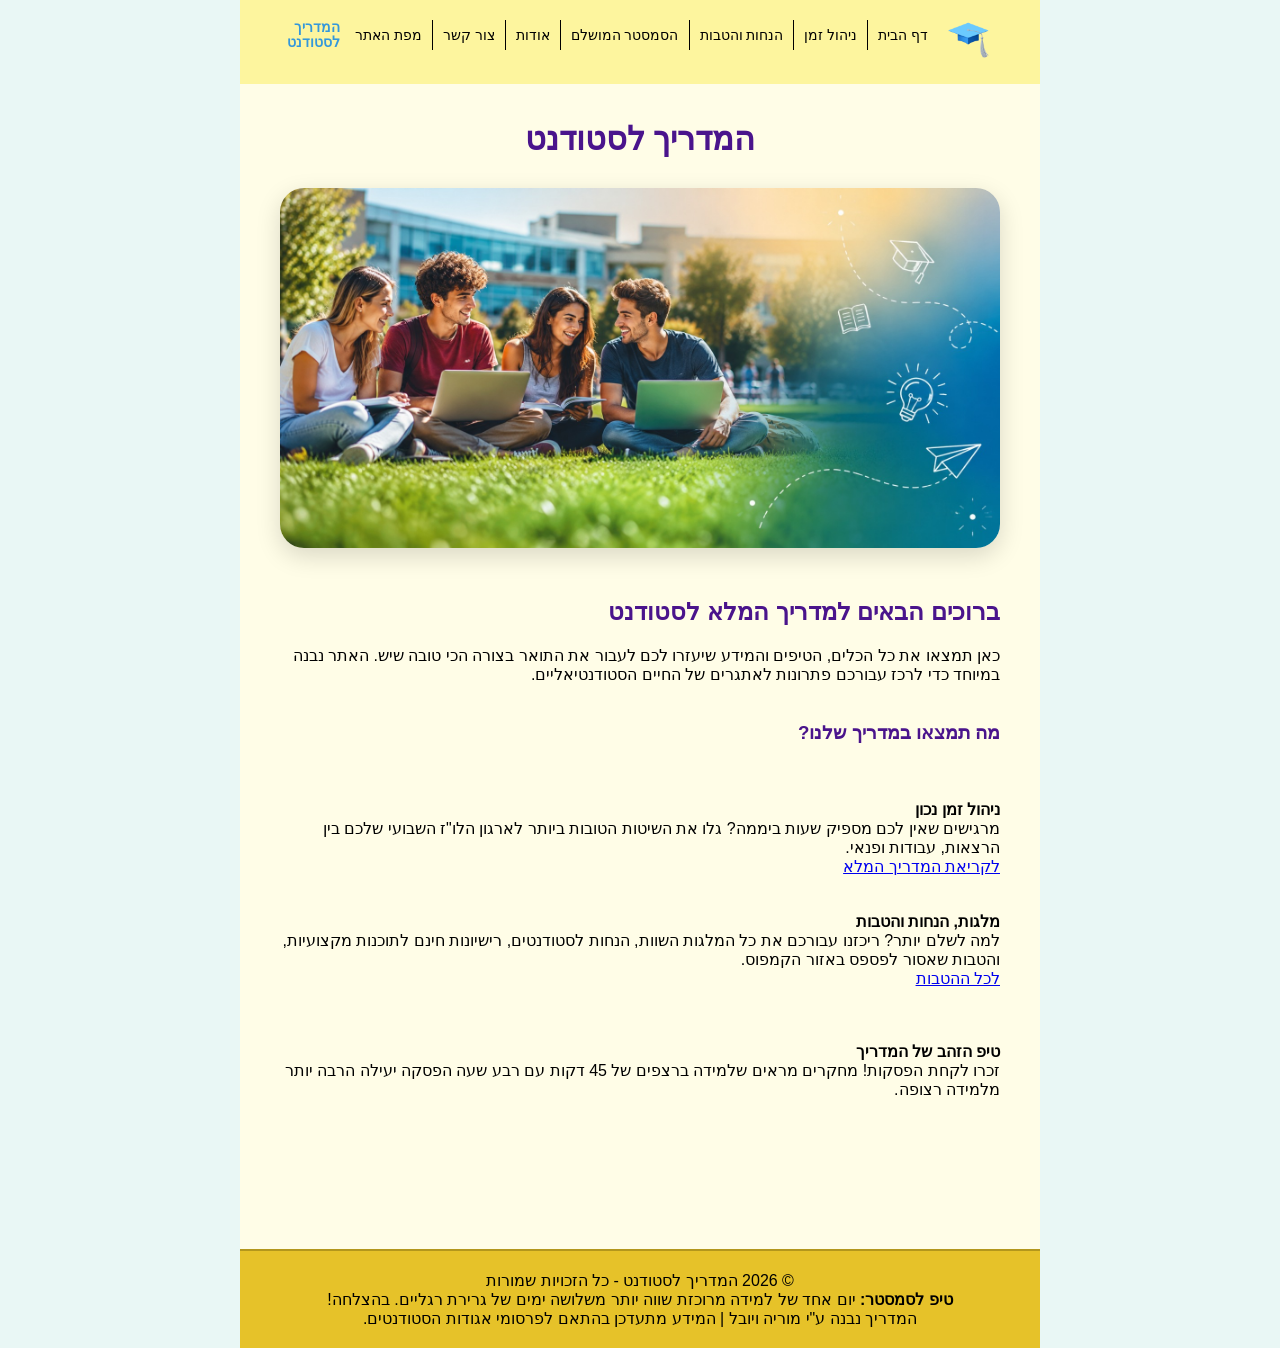
<file: index.html>
﻿<!doctype html>
<html lang="">
<head>
    <meta charset="utf-8" />
    <title>המדריך לסטודנט | דף הבית</title>
    <meta name="description" content="המדריך המלא לסטודנט - כל מה שצריך כדי לעבור את התואר בהצלחה, כולל ניהול זמן, מלגות והטבות." />
    <meta name="keywords" content="סטודנטים, לימודים, תואר, מלגות, הטבות, ניהול זמן" />
    <meta name="author" content="Moria and Yuval" />
    <meta name="viewport" content="width=device-width, initial-scale=1.0, user-scalable=yes">
    <link rel="icon" type="image/jpeg" href="images/logo.png"/>
    <!-- CSS -->
    <!--<link href="styles/reset.css" rel="stylesheet" />-->
    <link href="styles/myStyle.css" rel="stylesheet" />

    <!-- Scripts -->
    <script src="jScripts/JavaScript.js" type="text/javascript">  </script>
</head>
<body>
    <div id="container">
        <nav>
            <ul>
                <li><img src="images/logo.png" alt="לוגו האתר" class="nav-logo"></li>
                <li><a href="index.html">דף הבית</a></li>
                <li><a href="time-management.html">ניהול זמן</a></li>
                <li><a href="discounts.html">הנחות והטבות</a></li>
                <li><a href="perfectSemester.html">הסמסטר המושלם</a></li>
                <li><a href="about.html">אודות</a></li>
                <li><a href="contactUs.html">צור קשר</a></li>
                <li><a href="siteMap.html">מפת האתר</a></li>
                <li class="site-title">המדריך<br>לסטודנט</li>
            </ul>
        </nav>
        <br>
        <br>
        <header>
            <h1>המדריך לסטודנט</h1>
            <section class="hero">
                <img src="images/students-hero-section.png"
                     alt="קבוצת סטודנטים יושבים על הדשא בקמפוס ולומדים יחד באמצעות מחשבים ניידים">
            </section>
        </header>
        <main>
            <section class="welcome-section">
                <h2>ברוכים הבאים למדריך המלא לסטודנט</h2>
                <p>כאן תמצאו את כל הכלים, הטיפים והמידע שיעזרו לכם לעבור את התואר בצורה הכי טובה שיש. האתר נבנה במיוחד כדי לרכז עבורכם פתרונות לאתגרים של החיים הסטודנטיאליים.</p>
            </section>
            <br>
            <section class="teasers-section">
                <h3>מה תמצאו במדריך שלנו?</h3>
                <br>
                <br>
                <article class="teaser-card">
                    <h4> ניהול זמן נכון</h4>
                    <p>מרגישים שאין לכם מספיק שעות ביממה? גלו את השיטות הטובות ביותר לארגון הלו"ז השבועי שלכם בין הרצאות, עבודות ופנאי.</p>
                    <a href="time-management.html">לקריאת המדריך המלא</a>
                </article>
                <br>
                <br>
                <article class="teaser-card">
                    <h4> מלגות, הנחות והטבות</h4>
                    <p>למה לשלם יותר? ריכזנו עבורכם את כל המלגות השוות, הנחות לסטודנטים, רישיונות חינם לתוכנות מקצועיות, והטבות שאסור לפספס באזור הקמפוס.</p>
                    <a href="scholarships.html">לכל ההטבות</a>
                </article>
            </section>
            <br/>
            <br/>
            <br/>
            <aside>
                <h4> טיפ הזהב של המדריך</h4>
                <p>זכרו לקחת הפסקות! מחקרים מראים שלמידה ברצפים של 45 דקות עם רבע שעה הפסקה יעילה הרבה יותר מלמידה רצופה.</p>
            </aside>
        </main>
        <br>
        <br>
        <br>
        <br>
        <br>
        
    </div>
    <footer>
        <p>© 2026 המדריך לסטודנט - כל הזכויות שמורות</p>
        <div class="footer-container">
            <div class="footer-message">
                <p><strong>טיפ לסמסטר:</strong> יום אחד של למידה מרוכזת שווה יותר משלושה ימים של גרירת רגליים. בהצלחה! </p>
            </div>

            <div class="footer-info">
                <p>המדריך נבנה ע"י מוריה ויובל | המידע מתעדכן בהתאם לפרסומי אגודות הסטודנטים.</p>
            </div>
        </div>
    </footer>
</body>
</html>
</file>
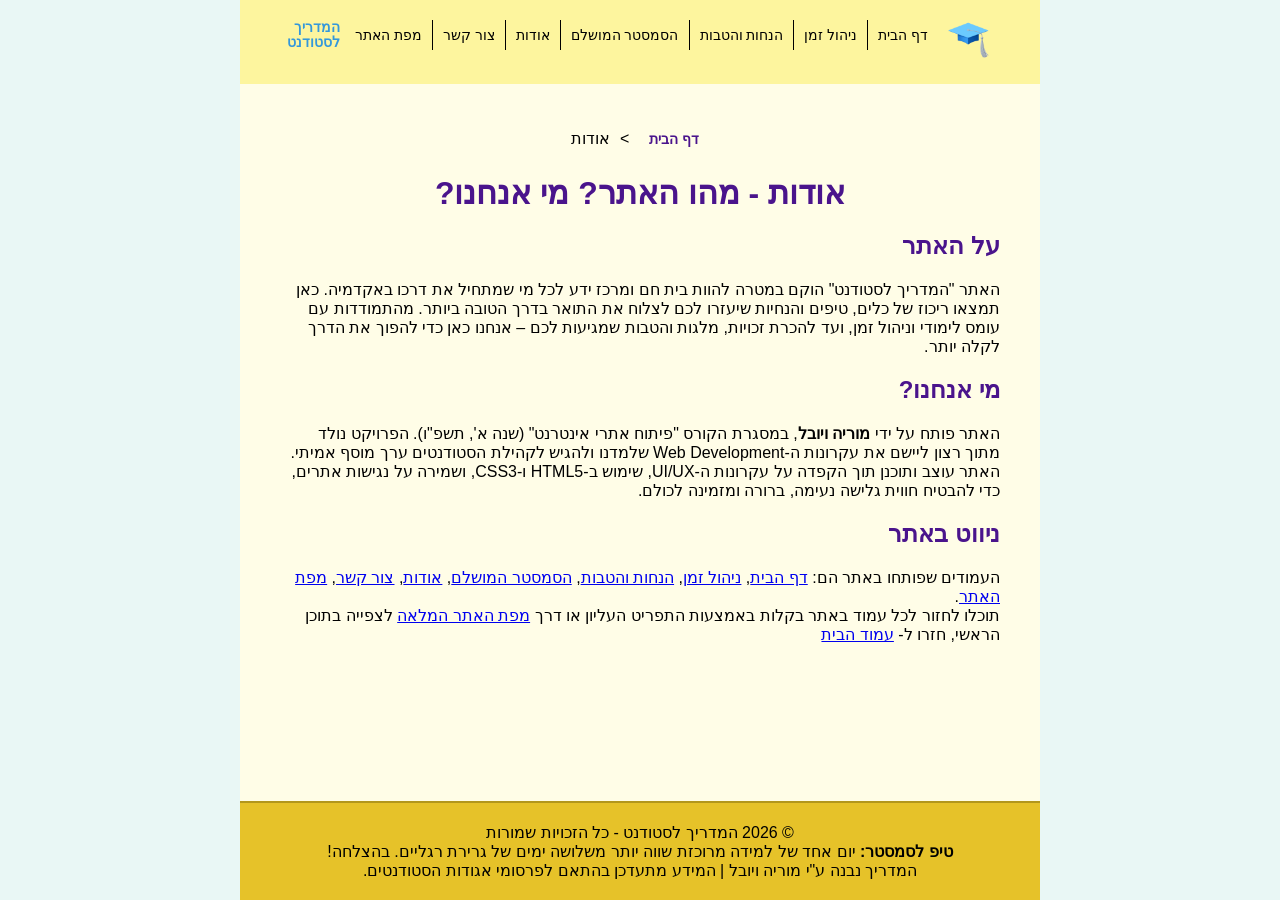
<file: about.html>
<!DOCTYPE html>
<html lang="en">
<head>
    <meta charset="utf-8" />
    <title>המדריך לסטודנט | אודות</title>
    <meta name="description" content="אודותינו- מי אנחנו? מה קהל היעד והמטרות שלנו." />
    <meta name="keywords" content="סטודנטים, לימודים, תואר, הנחות, הטבות, ניהול זמן" />
    <meta name="author" content="Moria and Yuval" />
    <meta name="viewport" content="width=device-width, initial-scale=1.0, user-scalable=yes">
    <link rel="icon" type="image/jpeg" href="images/logo.png"/>
    <link href="styles/myStyle.css" rel="stylesheet" />
</head>
<body>
    <div id="container">
        <nav>
            <ul>
                <li><img src="images/logo.png" alt="לוגו האתר" class="nav-logo"></li>
                <li><a href="index.html">דף הבית</a></li>
                <li><a href="time-management.html">ניהול זמן</a></li>
                <li><a href="discounts.html">הנחות והטבות</a></li>
                <li><a href="perfectSemester.html">הסמסטר המושלם</a></li>
                <li><a href="about.html">אודות</a></li>
                <li><a href="contactUs.html">צור קשר</a></li>
                <li><a href="siteMap.html">מפת האתר</a></li>
                <li class="site-title">המדריך<br>לסטודנט</li>
            </ul>
        </nav>
        <main>
        <nav class="breadcrumbs">
            <ul>
                <li><a href="index.html">דף הבית</a></li>
                <li><span>אודות</span></li>
            </ul>
        </nav>
    <h1>אודות - מהו האתר? מי אנחנו?</h1>

    <section>
        <h2>על האתר</h2>
        <p>
            האתר "המדריך לסטודנט" הוקם במטרה להוות בית חם ומרכז ידע לכל מי שמתחיל את דרכו באקדמיה.
            כאן תמצאו ריכוז של כלים, טיפים והנחיות שיעזרו לכם לצלוח את התואר בדרך הטובה ביותר.
            מהתמודדות עם עומס לימודי וניהול זמן, ועד להכרת זכויות, מלגות והטבות שמגיעות לכם – אנחנו כאן כדי להפוך את הדרך לקלה יותר.
        </p>
    </section>

    <section>
        <h2>מי אנחנו?</h2>
        <p>
            האתר פותח על ידי <strong>מוריה ויובל</strong>, במסגרת הקורס "פיתוח אתרי אינטרנט" (שנה א', תשפ"ו).
            הפרויקט נולד מתוך רצון ליישם את עקרונות ה-Web Development שלמדנו ולהגיש לקהילת הסטודנטים ערך מוסף אמיתי.
        </p>
        <p>
            האתר עוצב ותוכנן תוך הקפדה על עקרונות ה-UI/UX, שימוש ב-HTML5 ו-CSS3, ושמירה על נגישות אתרים,
            כדי להבטיח חווית גלישה נעימה, ברורה ומזמינה לכולם.
        </p>
    </section>

    <section>
        <h2>ניווט באתר</h2>
        <p>העמודים שפותחו באתר הם:
            <a href="index.html">דף הבית</a>,
            <a href="time-management.html">ניהול זמן</a>,
            <a href="discounts.html">הנחות והטבות</a>,
            <a href="perfectSemester.html">הסמסטר המושלם</a>,
            <a href="about.html">אודות</a>,
            <a href="contactUs.html">צור קשר</a>,
            <a href="siteMap.html">מפת האתר</a>.
        </p>
        <p>
            תוכלו לחזור לכל עמוד באתר בקלות באמצעות התפריט העליון או דרך
            <a href="siteMap.html">מפת האתר המלאה</a>
            לצפייה בתוכן הראשי, חזרו ל-
            <a href="index.html">עמוד הבית</a>
        </p>
    </section>
        </main>
    </div>
    <footer>
        <p>© 2026 המדריך לסטודנט - כל הזכויות שמורות</p>
        <div class="footer-container">
            <div class="footer-message">
                <p><strong>טיפ לסמסטר:</strong> יום אחד של למידה מרוכזת שווה יותר משלושה ימים של גרירת רגליים. בהצלחה! </p>
            </div>

            <div class="footer-info">
                <p>המדריך נבנה ע"י מוריה ויובל | המידע מתעדכן בהתאם לפרסומי אגודות הסטודנטים.</p>
            </div>
        </div>
    </footer>   
</body>
</html>
</file>
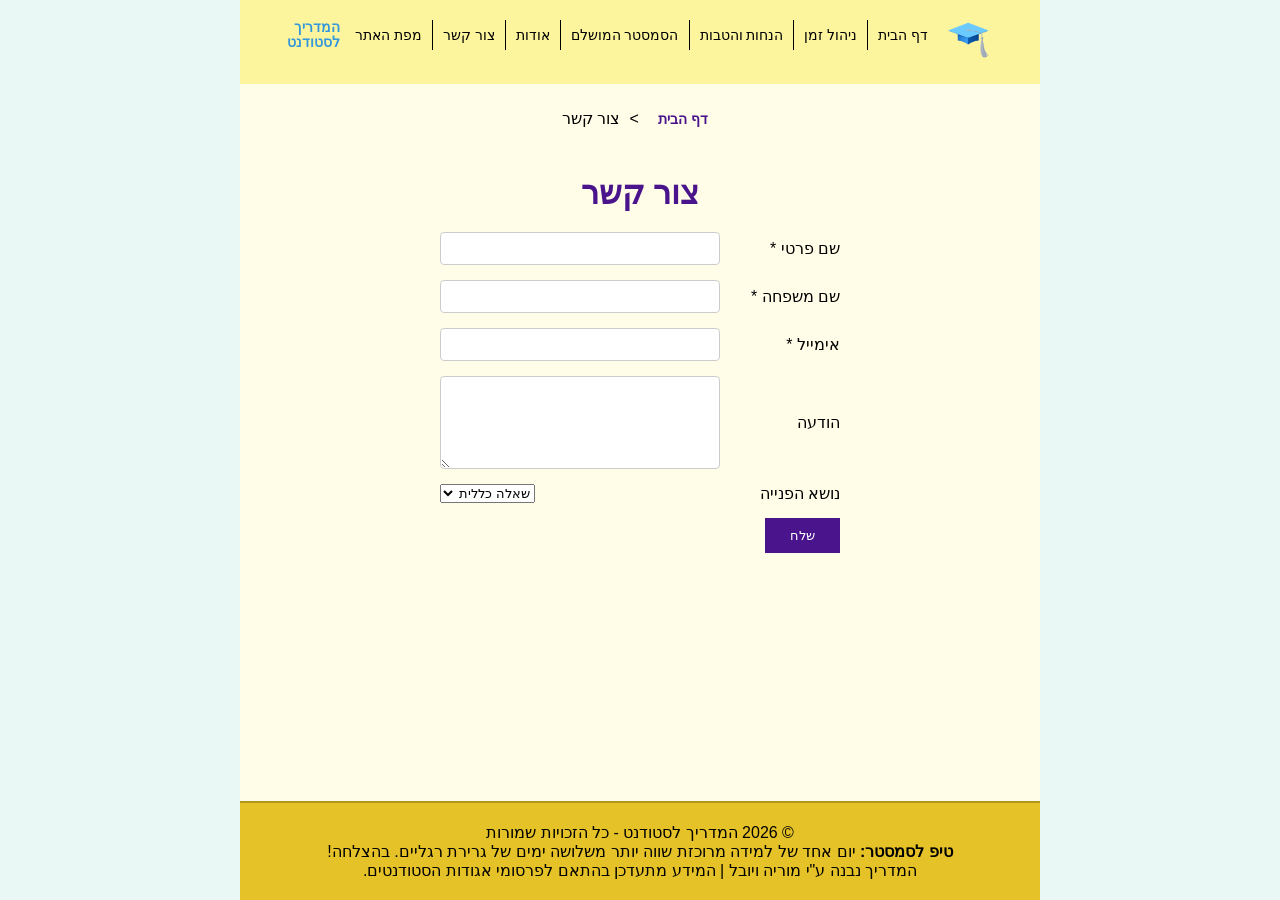
<file: contactUs.html>
<!DOCTYPE html>
<html lang="he" dir="rtl">
<head>
    <meta charset="utf-8" />
    <title>המדריך לסטודנט | צור קשר</title>
    <meta name="description" content="צרו איתנו קשר." />
    <meta name="keywords" content="סטודנטים, לימודים, תואר, הנחות, הטבות, ניהול זמן" />
    <meta name="author" content="Moria and Yuval" />
    <meta name="viewport" content="width=device-width, initial-scale=1.0, user-scalable=yes">
    <link rel="icon" type="image/jpeg" href="images/logo.png"/>
    <link href="styles/myStyle.css" rel="stylesheet" />
    <script src="jScripts/JavaScript.js" type="text/javascript"></script>
</head>
<body>

<div id="container">
    <nav>
        <ul>
            <li><img src="images/logo.png" alt="לוגו האתר" class="nav-logo"></li>
            <li><a href="index.html">דף הבית</a></li>
            <li><a href="time-management.html">ניהול זמן</a></li>
            <li><a href="discounts.html">הנחות והטבות</a></li>
            <li><a href="perfectSemester.html">הסמסטר המושלם</a></li>
            <li><a href="about.html">אודות</a></li>
            <li><a href="contactUs.html">צור קשר</a></li>
            <li><a href="siteMap.html">מפת האתר</a></li>
            <li class="site-title">המדריך<br>לסטודנט</li>
        </ul>
    </nav>
    <nav class="breadcrumbs">
        <ul>
            <li><a href="index.html">דף הבית</a></li>
            <li><span>צור קשר</span></li>
        </ul>
    </nav>
    <main>
        <h1>צור קשר</h1>
        <form id="contactForm">
            <div class="form-row">
                <label for="firstName">שם פרטי *</label>
                <input type="text" id="firstName" name="firstName" required>
            </div>

            <div class="form-row">
                <label for="lastName">שם משפחה *</label>
                <input type="text" id="lastName" name="lastName" required>
            </div>

            <div class="form-row">
                <label for="email">אימייל *</label>
                <input type="email" id="email" name="email" required>
            </div>

            <div class="form-row">
                <label for="message">הודעה</label>
                <textarea id="message" name="message" rows="5"></textarea>
            </div>
            <div class="form-row">
                <label for="topic">נושא הפנייה</label>
                <select id="topic" name="topic">
                    <option value="general">שאלה כללית</option>
                    <option value="technical">תמיכה טכנית</option>
                </select>
            </div>

            <div class="form-row button-row">
                <button type="submit">שלח</button>
            </div>
        </form>
    </main>
</div>
<footer>
    <p>© 2026 המדריך לסטודנט - כל הזכויות שמורות</p>
    <div class="footer-container">
        <div class="footer-message">
            <p><strong>טיפ לסמסטר:</strong> יום אחד של למידה מרוכזת שווה יותר משלושה ימים של גרירת רגליים. בהצלחה! </p>
        </div>

        <div class="footer-info">
            <p>המדריך נבנה ע"י מוריה ויובל | המידע מתעדכן בהתאם לפרסומי אגודות הסטודנטים.</p>
        </div>
    </div>
</footer>
</body>
</html>
</file>
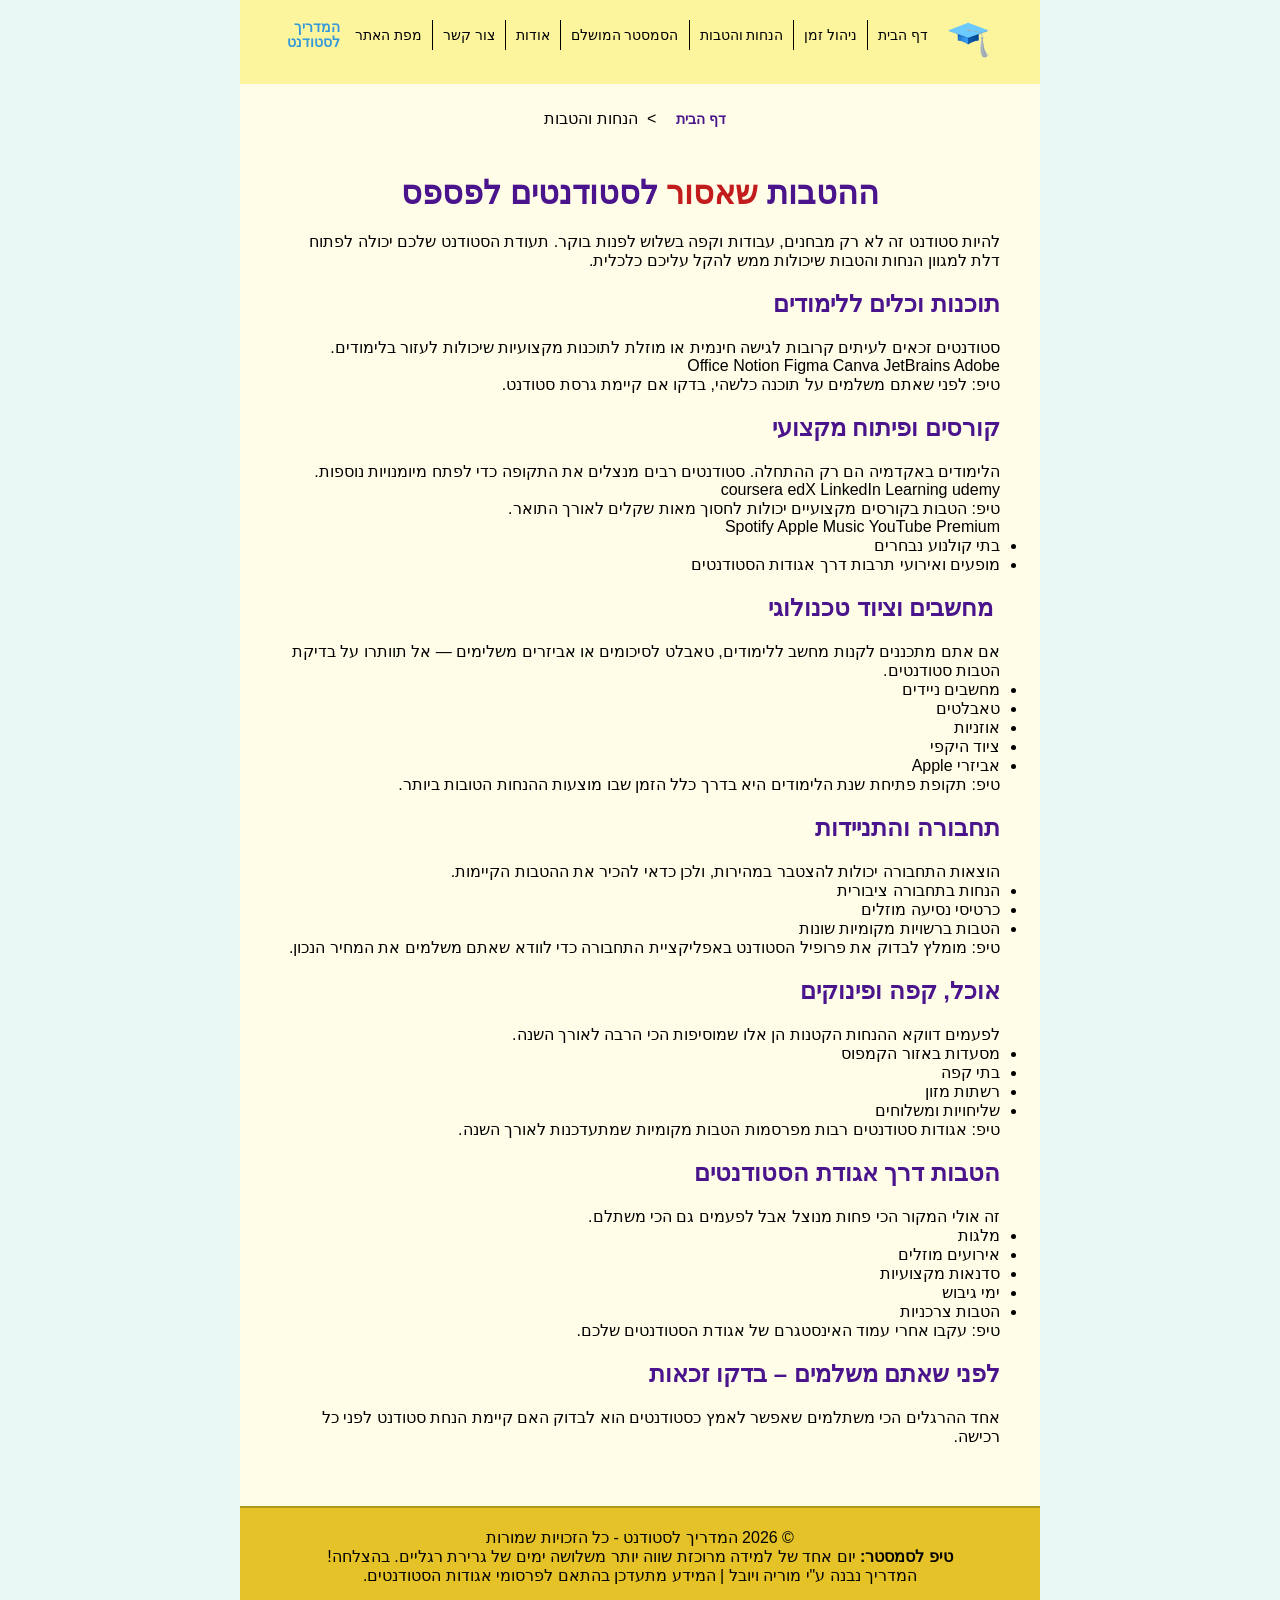
<file: discounts.html>
<!DOCTYPE html>
<html lang="he" dir="rtl">
<head>
    <meta charset="utf-8" />
    <title>המדריך לסטודנט | הנחות והטבות</title>
    <meta name="description" content="הנחות והטבות- כל המידע על הנחות והטבות שמגיעים לסטודנטים והזכויות שלהם." />
    <meta name="keywords" content="סטודנטים, לימודים, תואר, הנחות, הטבות, ניהול זמן" />
    <meta name="author" content="Moria and Yuval" />
    <meta name="viewport" content="width=device-width, initial-scale=1.0, user-scalable=yes">
    <link rel="icon" type="image/jpeg" href="images/logo.png"/>
    
    <link href="styles/myStyle.css" rel="stylesheet" />
    <script src="jScripts/JavaScript.js" type="text/javascript"></script>
</head>
<body>

<div id="container">
    <nav>
        <ul>
            <li><img src="images/logo.png" alt="לוגו האתר" class="nav-logo"></li>
            <li><a href="index.html">דף הבית</a></li>
            <li><a href="time-management.html">ניהול זמן</a></li>
            <li><a href="discounts.html">הנחות והטבות</a></li>
            <li><a href="perfectSemester.html">הסמסטר המושלם</a></li>
            <li><a href="about.html">אודות</a></li>
            <li><a href="contactUs.html">צור קשר</a></li>
            <li><a href="siteMap.html">מפת האתר</a></li>
            <li class="site-title">המדריך<br>לסטודנט</li>
        </ul>
    </nav>
    <nav class="breadcrumbs">
        <ul>
            <li><a href="index.html">דף הבית</a></li>
            <li><span>הנחות והטבות</span></li>
        </ul>
    </nav>
    <main>

        <h1>ההטבות <span>שאסור</span> לסטודנטים לפספס</h1>

        <p class="intro">
            להיות סטודנט זה לא רק מבחנים, עבודות וקפה בשלוש לפנות בוקר.
            תעודת הסטודנט שלכם יכולה לפתוח דלת למגוון הנחות והטבות
            שיכולות ממש להקל עליכם כלכלית.
        </p>

        <section>
            <h2> תוכנות וכלים ללימודים</h2>
            <p>סטודנטים זכאים לעיתים קרובות לגישה חינמית או מוזלת לתוכנות מקצועיות שיכולות לעזור בלימודים.</p>

            <div class="logos">
                <span>Office</span>
                <span>Notion</span>
                <span>Figma</span>
                <span>Canva</span>
                <span>JetBrains</span>
                <span>Adobe</span>
            </div>

            <p class="tip"> טיפ: לפני שאתם משלמים על תוכנה כלשהי, בדקו אם קיימת גרסת סטודנט.</p>
        </section>

        <section>
            <h2> קורסים ופיתוח מקצועי</h2>
            <p>הלימודים באקדמיה הם רק ההתחלה. סטודנטים רבים מנצלים את התקופה כדי לפתח מיומנויות נוספות.</p>
            <div class="logos">
                <span>coursera</span>
                <span>edX</span>
                <span>LinkedIn Learning</span>
                <span>udemy</span>
            </div>
            <p class="tip"> טיפ: הטבות בקורסים מקצועיים יכולות לחסוך מאות שקלים לאורך התואר.</p>
            <div class="logos small">
                <span>Spotify</span>
                <span>Apple Music</span>
                <span>YouTube Premium</span>
            </div>
            <ul>
                <li>בתי קולנוע נבחרים</li>
                <li>מופעים ואירועי תרבות דרך אגודות הסטודנטים</li>
            </ul>
        </section>

        <section>
            <h2>️ מחשבים וציוד טכנולוגי</h2>
            <p>אם אתם מתכננים לקנות מחשב ללימודים, טאבלט לסיכומים או אביזרים משלימים — אל תוותרו על בדיקת הטבות סטודנטים.</p>
            <ul>
                <li>מחשבים ניידים</li>
                <li>טאבלטים</li>
                <li>אוזניות</li>
                <li>ציוד היקפי</li>
                <li>אביזרי Apple</li>
            </ul>
            <p class="tip"> טיפ: תקופת פתיחת שנת הלימודים היא בדרך כלל הזמן שבו מוצעות ההנחות הטובות ביותר.</p>
        </section>

        <section>
            <h2> תחבורה והתניידות</h2>
            <p>הוצאות התחבורה יכולות להצטבר במהירות, ולכן כדאי להכיר את ההטבות הקיימות.</p>
            <ul>
                <li>הנחות בתחבורה ציבורית</li>
                <li>כרטיסי נסיעה מוזלים</li>
                <li>הטבות ברשויות מקומיות שונות</li>
            </ul>
            <p class="tip"> טיפ: מומלץ לבדוק את פרופיל הסטודנט באפליקציית התחבורה כדי לוודא שאתם משלמים את המחיר הנכון.</p>
        </section>

        <section>
            <h2> אוכל, קפה ופינוקים</h2>
            <p>לפעמים דווקא ההנחות הקטנות הן אלו שמוסיפות הכי הרבה לאורך השנה.</p>
            <ul>
                <li>מסעדות באזור הקמפוס</li>
                <li>בתי קפה</li>
                <li>רשתות מזון</li>
                <li>שליחויות ומשלוחים</li>
            </ul>
            <p class="tip"> טיפ: אגודות סטודנטים רבות מפרסמות הטבות מקומיות שמתעדכנות לאורך השנה.</p>
        </section>

        <section>
            <h2> הטבות דרך אגודת הסטודנטים</h2>
            <p>זה אולי המקור הכי פחות מנוצל אבל לפעמים גם הכי משתלם.</p>
            <ul>
                <li>מלגות</li>
                <li>אירועים מוזלים</li>
                <li>סדנאות מקצועיות</li>
                <li>ימי גיבוש</li>
                <li>הטבות צרכניות</li>
            </ul>
            <p class="tip"> טיפ: עקבו אחרי עמוד האינסטגרם של אגודת הסטודנטים שלכם.</p>
        </section>

        <section>
            <h2> לפני שאתם משלמים – בדקו זכאות</h2>
            <p>אחד ההרגלים הכי משתלמים שאפשר לאמץ כסטודנטים הוא לבדוק האם קיימת הנחת סטודנט לפני כל רכישה.</p>
        </section>

    </main>
</div>
<footer>
    <p>© 2026 המדריך לסטודנט - כל הזכויות שמורות</p>
    <div class="footer-container">
        <div class="footer-message">
            <p><strong>טיפ לסמסטר:</strong> יום אחד של למידה מרוכזת שווה יותר משלושה ימים של גרירת רגליים. בהצלחה! </p>
        </div>

        <div class="footer-info">
            <p>המדריך נבנה ע"י מוריה ויובל | המידע מתעדכן בהתאם לפרסומי אגודות הסטודנטים.</p>
        </div>
    </div>
</footer>
</body>
</html>
</file>
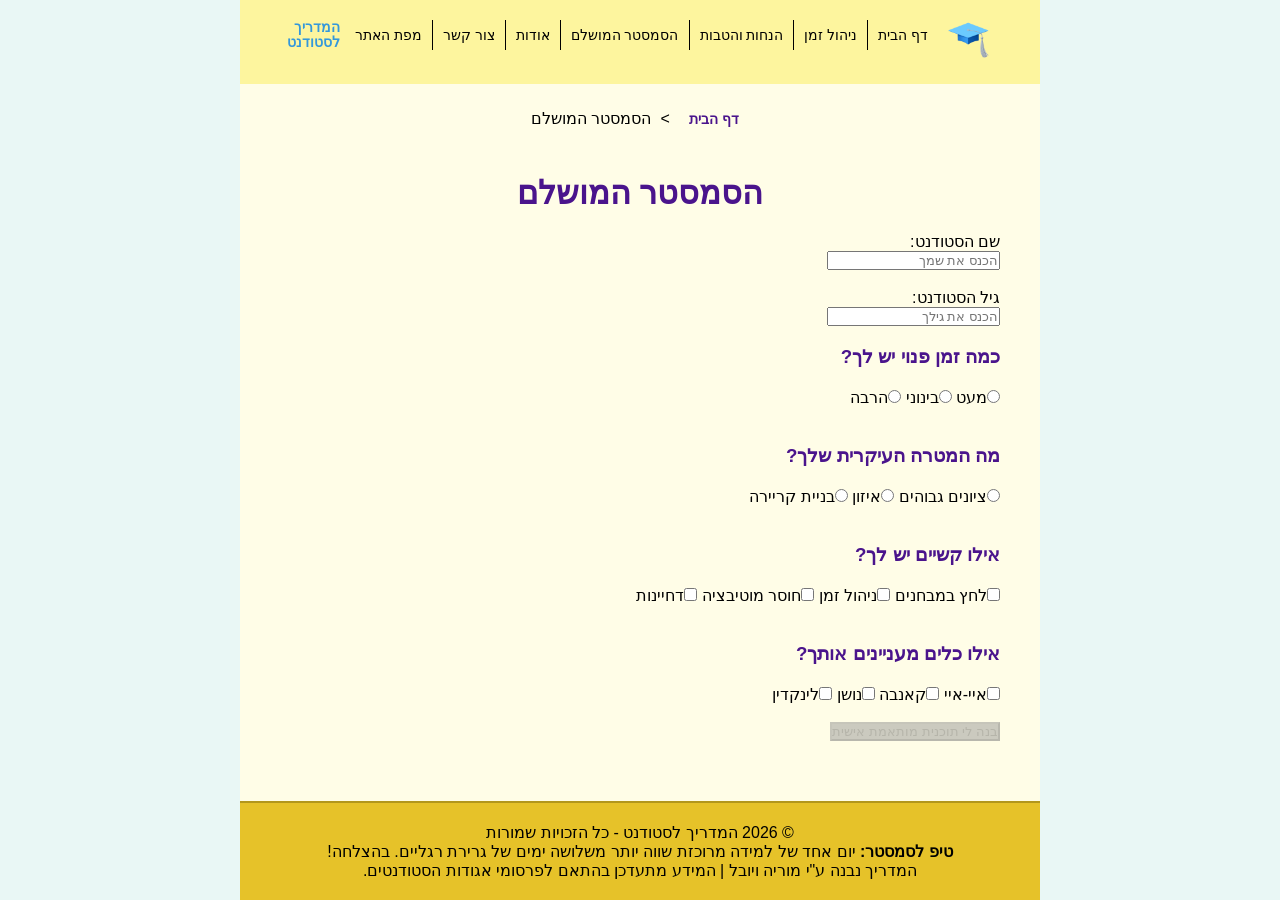
<file: perfectSemester.html>
<!DOCTYPE html>
<html lang="en">
<head>
    <meta charset="utf-8" />
    <title>המדריך לסטודנט | הסמסטר המושלם</title>
    <meta name="description" content="בואו ניצור את הסמסטר המושלם" />
    <meta name="keywords" content="סטודנטים, לימודים, תואר, הנחות, הטבות,סימסטר,מושלם, ניהול זמן" />
    <meta name="author" content="Moria and Yuval" />
    <meta name="viewport" content="width=device-width, initial-scale=1.0, user-scalable=yes">
    <link rel="icon" type="image/jpeg" href="images/logo.png"/>

    <link href="styles/myStyle.css" rel="stylesheet" />

</head>
<body>

<div id="container">
    <nav>
        <ul>
            <li><img src="images/logo.png" alt="לוגו האתר" class="nav-logo"></li>
            <li><a href="index.html">דף הבית</a></li>
            <li><a href="time-management.html">ניהול זמן</a></li>
            <li><a href="discounts.html">הנחות והטבות</a></li>
            <li><a href="perfectSemester.html">הסמסטר המושלם</a></li>
            <li><a href="about.html">אודות</a></li>
            <li><a href="contactUs.html">צור קשר</a></li>
            <li><a href="siteMap.html">מפת האתר</a></li>
            <li class="site-title">המדריך<br>לסטודנט</li>
        </ul>
    </nav>
    <nav class="breadcrumbs">
        <ul>
            <li><a href="index.html">דף הבית</a></li>
            <li><span>הסמסטר המושלם</span></li>
        </ul>
    </nav>
    <main>
        <h1>הסמסטר המושלם</h1>

        <form>

            <label for="txtName">שם הסטודנט:<br/>
                <input type="text" id="txtName" placeholder="הכנס את שמך">
            </label>
            <br/><br/>
            <label for="txtName">גיל הסטודנט:<br/>
                <input type="text" id="age" placeholder="הכנס את גילך">
            </label>

            <br/>

            <h3>כמה זמן פנוי יש לך?</h3>

            <label for="little">
                <input type="radio" id="little" name="freeTime"/>מעט
            </label>

            <label for="medium">
                <input type="radio" id="medium" name="freeTime"/>בינוני
            </label>

            <label for="lot">
                <input type="radio" id="lot" name="freeTime"/>הרבה
            </label>

            <img id="green" src="images/green.png" class="hidden" alt="סמל המייצג כמות זמן מעטה"/>
            <img id="yellow" src="images/yellow.png" class="hidden" alt="סמל המייצג כמות זמן בינונית"/>
            <img id="red" src="images/red.png" class="hidden" alt="סמל המייצג כמות זמן גבוהה"/>
            <br/><br/>

            <h3>מה המטרה העיקרית שלך?</h3>

            <label for="grades">
                <input type="radio" id="grades" name="goal"/>ציונים גבוהים
            </label>

            <label for="balance">
                <input type="radio" id="balance" name="goal"/>איזון
            </label>

            <label for="career">
                <input type="radio" id="career" name="goal"/>בניית קריירה
            </label>

            <img id="gradesImg" src="images/grades.png" class="hidden" alt="סמל המייצג ציונים גבוהים"/>
            <img id="balanceImg" src="images/balance.png" class="hidden" alt="סמל המייצג איזון"/>
            <img id="careerImg" src="images/career.png" class="hidden" alt="סמל המייצג קריירה מתפתחת"/>

            <br/><br/>

            <h3>אילו קשיים יש לך?</h3>

            <label for="stress">
                <input type="checkbox" id="stress"/>לחץ במבחנים
            </label>

            <label for="timeManagement">
                <input type="checkbox" id="timeManagement"/>ניהול זמן
            </label>

            <label for="motivation">
                <input type="checkbox" id="motivation"/>חוסר מוטיבציה
            </label>

            <label for="procrastination">
                <input type="checkbox" id="procrastination"/>דחיינות
            </label>

            <img id="stressImg" src="images/stress.png" class="hidden" alt="סמל המייצג בן אדם בלחץ">
            <img id="timeImg" src="images/time.png" class="hidden" alt="סמל המייצג זמנים">
            <img id="motivationImg" src="images/motivation.png" class="hidden" alt="סמל המייצג חוסר מוטיבציה">
            <img id="delayImg" src="images/delay.png" class="hidden" alt="סמל המייצג דחיינות">

            <br/><br/>

            <h3>אילו כלים מעניינים אותך?</h3>

            <label for="ai">
                <input type="checkbox" id="ai"/>איי-איי
            </label>

            <label for="canva">
                <input type="checkbox" id="canva"/>קאנבה
            </label>

            <label for="notion">
                <input type="checkbox" id="notion"/>נושן
            </label>

            <label for="linkedin">
                <input type="checkbox" id="linkedin"/>לינקדין
            </label>

            <img id="linkedinImg" src="images/linkedin.png" class="hidden" alt="סמל המייצג לינקדאין"/>
            <img id="notionImg" src="images/notion.png" class="hidden" alt="סמל המייצג נושאן"/>
            <img id="canvaImg" src="images/canva.png" class="hidden" alt="סמל המייצג קנבה"/>
            <img id="aiImg" src="images/ai.png" class="hidden" alt="סמל המייצג בינה מלאכותית"/>

            <br><br>

            <input type="button" id="btnBuild" value="בנה לי תוכנית מותאמת אישית">
            <div id="summaryBox"></div>
        </form>
    </main>
</div>
<footer>
    <p>© 2026 המדריך לסטודנט - כל הזכויות שמורות</p>
    <div class="footer-container">
        <div class="footer-message">
            <p><strong>טיפ לסמסטר:</strong> יום אחד של למידה מרוכזת שווה יותר משלושה ימים של גרירת רגליים. בהצלחה! </p>
        </div>

        <div class="footer-info">
            <p>המדריך נבנה ע"י מוריה ויובל | המידע מתעדכן בהתאם לפרסומי אגודות הסטודנטים.</p>
        </div>
    </div>
</footer>
<script src="jScripts/JavaScript.js" type="text/javascript">  </script>
</body>
</html>
</file>
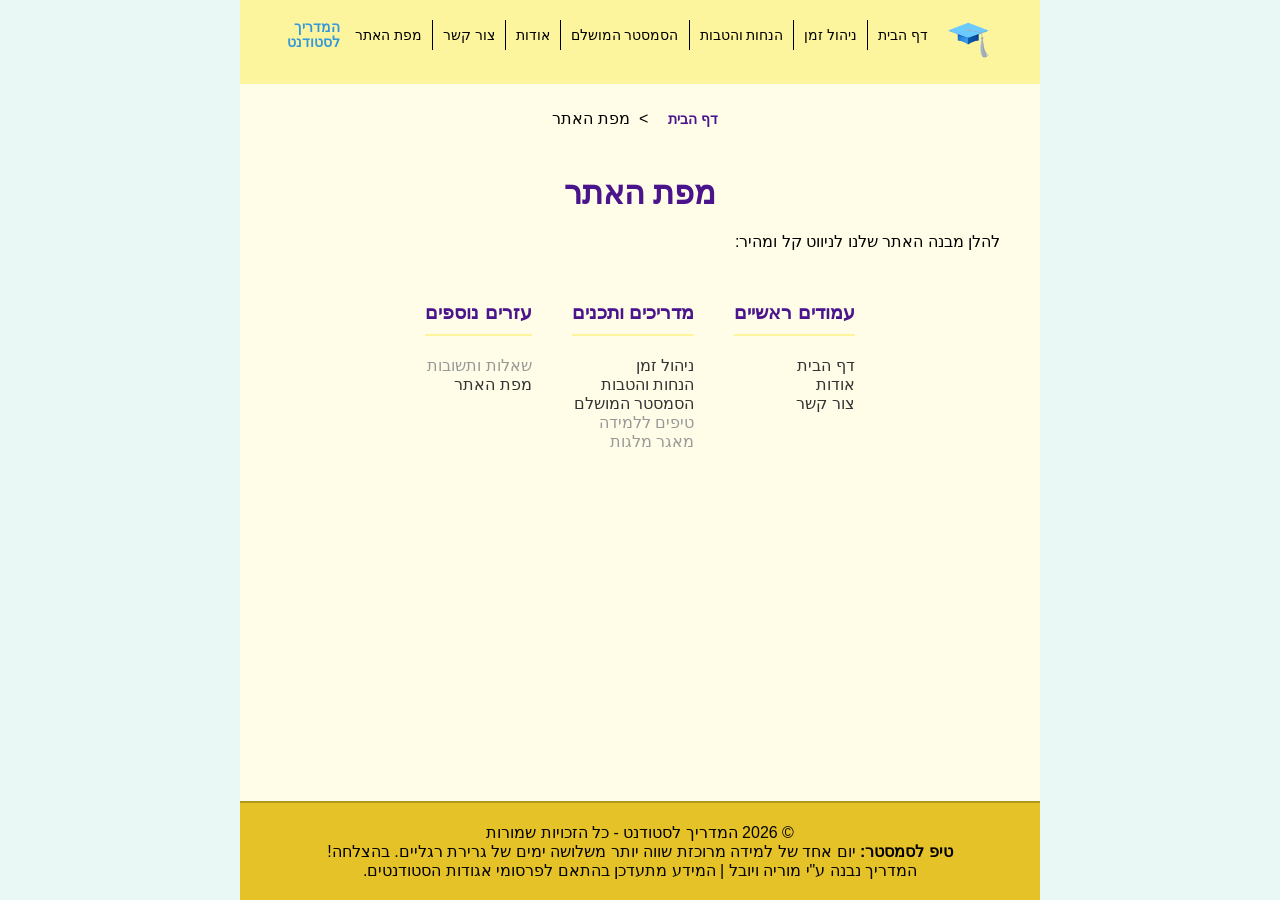
<file: siteMap.html>
<!DOCTYPE html>
<html lang="en">
<head>
    <meta charset="utf-8" />
    <title>המדריך לסטודנט | מפת האתר</title>
    <meta name="description" content="מפת האתר של המדריך לסטודנט-כל הקישורים." />
    <meta name="keywords" content="סטודנטים, לימודים, תואר, הנחות, הטבות, ניהול זמן" />
    <meta name="author" content="Moria and Yuval" />
    <meta name="viewport" content="width=device-width, initial-scale=1.0, user-scalable=yes">
    <link rel="icon" type="image/jpeg" href="images/logo.png"/>

    <link href="styles/myStyle.css" rel="stylesheet" />
</head>
<body>
<div id="container">
    <nav>
        <ul>
            <li><img src="images/logo.png" alt="לוגו האתר" class="nav-logo"></li>
            <li><a href="index.html">דף הבית</a></li>
            <li><a href="time-management.html">ניהול זמן</a></li>
            <li><a href="discounts.html">הנחות והטבות</a></li>
            <li><a href="perfectSemester.html">הסמסטר המושלם</a></li>
            <li><a href="about.html">אודות</a></li>
            <li><a href="contactUs.html">צור קשר</a></li>
            <li><a href="siteMap.html">מפת האתר</a></li>
            <li class="site-title">המדריך<br>לסטודנט</li>
        </ul>
    </nav>
    <nav class="breadcrumbs">
        <ul>
            <li><a href="index.html">דף הבית</a></li>
            <li><span>מפת האתר</span></li>
        </ul>
    </nav>
    <main>
        <h1>מפת האתר</h1>
        <p>להלן מבנה האתר שלנו לניווט קל ומהיר:</p>

        <div class="sitemap-container">
            <section class="sitemap-column">
                <h2>עמודים ראשיים</h2>
                <ul>
                    <li><a href="index.html">דף הבית</a></li>
                    <li><a href="about.html">אודות</a></li>
                    <li><a href="contactUs.html">צור קשר</a></li>
                </ul>
            </section>

            <section class="sitemap-column">
                <h2>מדריכים ותכנים</h2>
                <ul>
                    <li><a href="time-management.html">ניהול זמן</a></li>
                    <li><a href="discounts.html">הנחות והטבות</a></li>
                    <li><a href="perfectSemester.html">הסמסטר המושלם</a></li>
                    <li><a href="#" class="disabled">טיפים ללמידה</a></li>
                    <li><a href="#" class="disabled">מאגר מלגות</a></li>
                </ul>
            </section>

            <section class="sitemap-column">
                <h2>עזרים נוספים</h2>
                <ul>
                    <li><a href="#" class="disabled">שאלות ותשובות</a></li>
                    <li><a href="sitemap.html">מפת האתר</a></li>
                </ul>
            </section>
        </div>
    </main>
</div>
<footer>
    <p>© 2026 המדריך לסטודנט - כל הזכויות שמורות</p>
    <div class="footer-container">
        <div class="footer-message">
            <p><strong>טיפ לסמסטר:</strong> יום אחד של למידה מרוכזת שווה יותר משלושה ימים של גרירת רגליים. בהצלחה! </p>
        </div>

        <div class="footer-info">
            <p>המדריך נבנה ע"י מוריה ויובל | המידע מתעדכן בהתאם לפרסומי אגודות הסטודנטים.</p>
        </div>
    </div>
</footer>
</body>
</html>
</file>
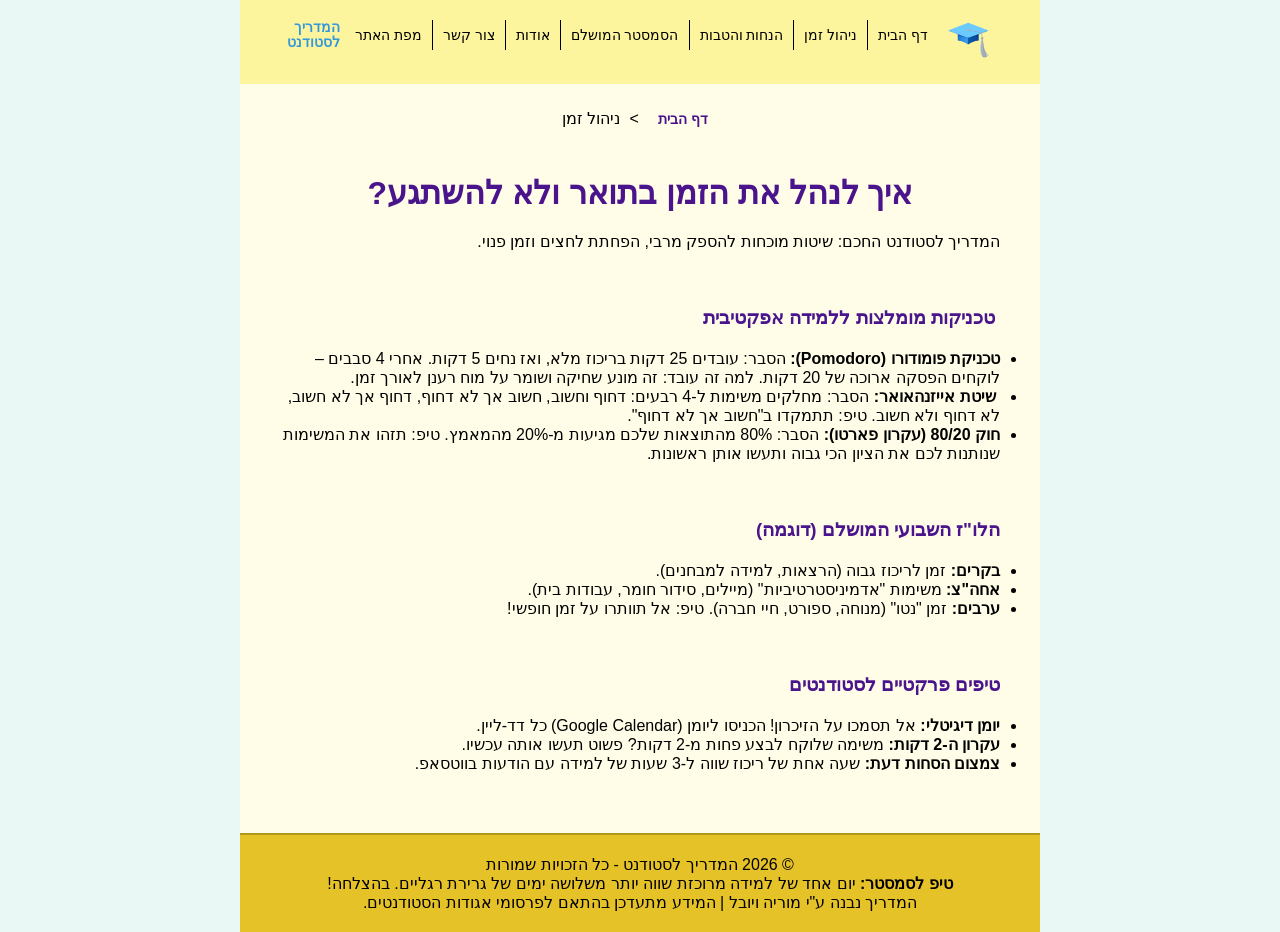
<file: time-management.html>
<!DOCTYPE html>
<html lang="he" dir="rtl">
<head>
    <meta charset="utf-8" />
    <title>המדריך לסטודנט | ניהול זמן</title>
    <meta name="description" content="המדריך לניהול זמן לסטודנט - כל מה שצריך כדי לעבור את התואר בהצלחה, ולנהל את הזמן בצורה הטובה ביותר." />
    <meta name="keywords" content="סטודנטים, לימודים, תואר, הנחות, הטבות, ניהול זמן" />
    <meta name="author" content="Moria and Yuval" />
    <meta name="viewport" content="width=device-width, initial-scale=1.0, user-scalable=yes">
    <link rel="icon" type="image/jpeg" href="images/logo.png"/>

    <link href="styles/myStyle.css" rel="stylesheet" />
</head>
<body>
<div id="container">
    <nav>
        <ul>
            <li><img src="images/logo.png" alt="לוגו האתר" class="nav-logo"></li>
            <li><a href="index.html">דף הבית</a></li>
            <li><a href="time-management.html">ניהול זמן</a></li>
            <li><a href="discounts.html">הנחות והטבות</a></li>
            <li><a href="perfectSemester.html">הסמסטר המושלם</a></li>
            <li><a href="about.html">אודות</a></li>
            <li><a href="contactUs.html">צור קשר</a></li>
            <li><a href="siteMap.html">מפת האתר</a></li>
            <li class="site-title">המדריך<br>לסטודנט</li>
        </ul>
    </nav>
    <nav class="breadcrumbs">
        <ul>
            <li><a href="index.html">דף הבית</a></li>
            <li><span>ניהול זמן</span></li>
        </ul>
    </nav>
    <main>
        <h1> איך לנהל את הזמן בתואר ולא להשתגע?</h1>
        <p>המדריך לסטודנט החכם: שיטות מוכחות להספק מרבי, הפחתת לחצים וזמן פנוי.</p>
        <br/>
        <br/>
        <h3>️ טכניקות מומלצות ללמידה אפקטיבית</h3>
        <ul>
            <li><strong> טכניקת פומודורו (Pomodoro):</strong> הסבר: עובדים 25 דקות בריכוז מלא, ואז נחים 5 דקות. אחרי 4 סבבים – לוקחים הפסקה ארוכה של 20 דקות. למה זה עובד: זה מונע שחיקה ושומר על מוח רענן לאורך זמן.</li>
            <li><strong>️ שיטת אייזנהאואר:</strong> הסבר: מחלקים משימות ל-4 רבעים: דחוף וחשוב, חשוב אך לא דחוף, דחוף אך לא חשוב, לא דחוף ולא חשוב. טיפ: תתמקדו ב"חשוב אך לא דחוף".</li>
            <li><strong> חוק 80/20 (עקרון פארטו):</strong> הסבר: 80% מהתוצאות שלכם מגיעות מ-20% מהמאמץ. טיפ: תזהו את המשימות שנותנות לכם את הציון הכי גבוה ותעשו אותן ראשונות.</li>
        </ul>
        <br/>
        <br/>
        <h3> הלו"ז השבועי המושלם (דוגמה)</h3>
        <ul>
            <li> <strong>בקרים:</strong> זמן לריכוז גבוה (הרצאות, למידה למבחנים).</li>
            <li> <strong>אחה"צ:</strong> משימות "אדמיניסטרטיביות" (מיילים, סידור חומר, עבודות בית).</li>
            <li> <strong>ערבים:</strong> זמן "נטו" (מנוחה, ספורט, חיי חברה). טיפ: אל תוותרו על זמן חופשי!</li>
        </ul>
        <br/>
        <br/>
        <h3> טיפים פרקטיים לסטודנטים</h3>
        <ul>
            <li> <strong>יומן דיגיטלי:</strong> אל תסמכו על הזיכרון! הכניסו ליומן (Google Calendar) כל דד-ליין.</li>
            <li> <strong>עקרון ה-2 דקות:</strong> משימה שלוקח לבצע פחות מ-2 דקות? פשוט תעשו אותה עכשיו.</li>
            <li> <strong>צמצום הסחות דעת:</strong> שעה אחת של ריכוז שווה ל-3 שעות של למידה עם הודעות בווטסאפ.</li>
        </ul>
    </main>
</div>
<footer>
    <p>© 2026 המדריך לסטודנט - כל הזכויות שמורות</p>
    <div class="footer-container">
        <div class="footer-message">
            <p><strong>טיפ לסמסטר:</strong> יום אחד של למידה מרוכזת שווה יותר משלושה ימים של גרירת רגליים. בהצלחה! </p>
        </div>

        <div class="footer-info">
            <p>המדריך נבנה ע"י מוריה ויובל | המידע מתעדכן בהתאם לפרסומי אגודות הסטודנטים.</p>
        </div>
    </div>
</footer>
</body>
</html>
</file>
<file: styles/myStyle.css>
﻿* {
    margin: 0;
    padding: 0;
    box-sizing: border-box;
}

html, body {
    height: 100%;
}

body {
    direction: rtl;
    font-family: Arial, sans-serif;
    background-color: #e9f7f5;
    display: flex;
    flex-direction: column;
}

#container {
    width: 800px;
    margin: 0 auto;
    background-color: #fffde7;
    padding-bottom: 40px;
    flex: 1;
}


nav {
    background-color: #fdf59e;
    padding: 20px 0;
    text-align: center;
}

nav ul {
    list-style: none;
    display: inline-block;
    margin: 0;
    padding: 0;
}

nav ul li {
    display: inline-block;
    float: right;
}
nav ul li a {
    display: block;
    color: black;
    text-decoration: none;
    padding: 0 10px;
    border-right: 1px solid black;
    height: 30px;
    line-height: 30px;
    font-size: 14px;
}


nav ul li:first-child a {
    border-right: none;
}


nav ul li:nth-child(2) a {
    border-right: none;
}

nav ul li a:hover {

    color: black;
    background-color: rgba(74, 20, 140, 0.2);
}

.breadcrumbs {
    padding: 20px 40px;
    background-color: #fffde7;
}

.breadcrumbs ul {
    list-style: none;
    margin: 0;
    padding: 0;
}

.breadcrumbs ul li {
    display: inline;
    float: none;
}

.breadcrumbs ul li a {
    text-decoration: none;
    color: #4a148c;
    font-weight: bold;
    display: inline;
}

.breadcrumbs ul li a:hover {
    background-color: transparent;
    text-decoration: underline;
}

.breadcrumbs ul li:not(:last-child):after {
    content: " > ";
    color: #000;
    margin: 0 5px;
    display: inline;
}


main {
    padding: 20px 40px;
    text-align: right;
}

h1, h2, h3 {
    color: #4a148c;
    margin: 20px 0;
}

h1 {
    text-align: center;
    font-size: 32px;
    margin-top: 0;
}

h1 span {
    color: #C21C1C;
}


#contactForm {
    display: flex;
    flex-direction: column;
    gap: 15px;
    width: 400px;
    margin: 0 auto;
}

.form-row {
    display: flex;
    justify-content: space-between;
    align-items: center;
}

.form-row label {
    width: 120px;
}

.form-row input, .form-row textarea {
    flex: 1;
    padding: 8px;
    border: 1px solid #ccc;
    border-radius: 4px;
}

button {
    background-color: #4a148c;
    color: white;
    padding: 10px 25px;
    border: none;
    cursor: pointer;
}

.sitemap-container {
    display: flex;
    justify-content: center;
    gap: 40px;
    margin-top: 30px;
    margin-bottom: 50px;
}

.sitemap-column h2 {
    font-size: 1.2em;
    border-bottom: 2px solid #fdf59e;
    padding-bottom: 10px;
}

.sitemap-column ul {
    list-style-type: none;
}

.sitemap-column a {
    text-decoration: none;
    color: #333;
}

.sitemap-column a:hover {
    color: #4a148c;
    text-decoration: underline;
}


nav .disabled, .sitemap-column .disabled {
    color: #999;
    cursor: not-allowed;
    pointer-events: none;
}


footer {
    background-color: #e6c229;
    color: #000000;
    padding: 20px;
    text-align: center;
    width: 800px;
    border-top: 2px solid #b3971c;
    margin: 0 auto;
    margin-top: auto;
}


.navbar {
    display: flex;
    align-items: center;
    list-style: none;
    gap: 20px;
    background-color: #fffacd;
    padding: 10px 20px;
    margin: 0;
}


.nav-logo {
    height: 40px;
    width: auto;
    display: block;
}


.site-title {
    margin-left: auto;
    font-size: 14px;
    font-weight: bold;
    color: #3498db;
    line-height: 1.1;
    text-align: right;
    font-family: sans-serif;
    padding: 0 5px;
    white-space: nowrap;
    display: flex;
    align-items: center;
}
.hero {
    width: 90%;
    max-width: 1000px;
    height: auto;
    margin: 30px auto 10px;
    overflow: hidden;
    border-radius: 24px;
    box-shadow: 0 8px 25px rgba(0, 0, 0, 0.15);
    display: flex;
}

.hero img {
    width: 100%;
    height: auto;
    display: block;
}



/* כל התמונות בתוך הטופס יתחילו בגודל קבוע ומוסתרות */
main form img {
    width: 90px;   /* כאן אנחנו קובעים את הגודל הקבוע */
    height: auto;  /* שומר על פרופורציות */
    display: none; /* מסתיר אותן כברירת מחדל */
    margin: 10px 0;
}

/* הקלאס שיציג את התמונה */
main form img.show {
    display: block; /* מציג את התמונה */
}

/* הקלאס שיסתיר את התמונה */
main form img.hidden {
    display: none; /* מוודא הסתרה */
}
#summaryBox {
    display: none; /* נשאר מוסתר בהתחלה */

    /* מיקום צף מעל הכל */
    position: fixed;

    /* הגדרת גודל */
    width: 320px;
    height: fit-content;

    /* מרכוז בעזרת Grid - נקי וללא ערכים שליליים */
    inset: 0;
    margin: auto;

    /* עיצוב */
    padding: 20px;
    background: white;
    border-radius: 12px;
    box-shadow: 0 10px 30px rgba(0,0,0,0.3);
    border: 1px solid #ddd;
    z-index: 9999;

    /* טקסט */
    text-align: right;
    direction: rtl;
    line-height: 1.5;
}
/* עיצוב כפתור מושבת */
#btnBuild:disabled {
    opacity: 0.5;
    cursor: not-allowed; /* הסמן ישתנה לאיקס קטן */
    background-color: #999; /* צבע אפור מושבת */
}

/* עיצוב כפתור פעיל */
#btnBuild {
    opacity: 1;
    cursor: pointer;
    transition: opacity 0.3s; /* אפקט מעבר חלק */
}
</file>
